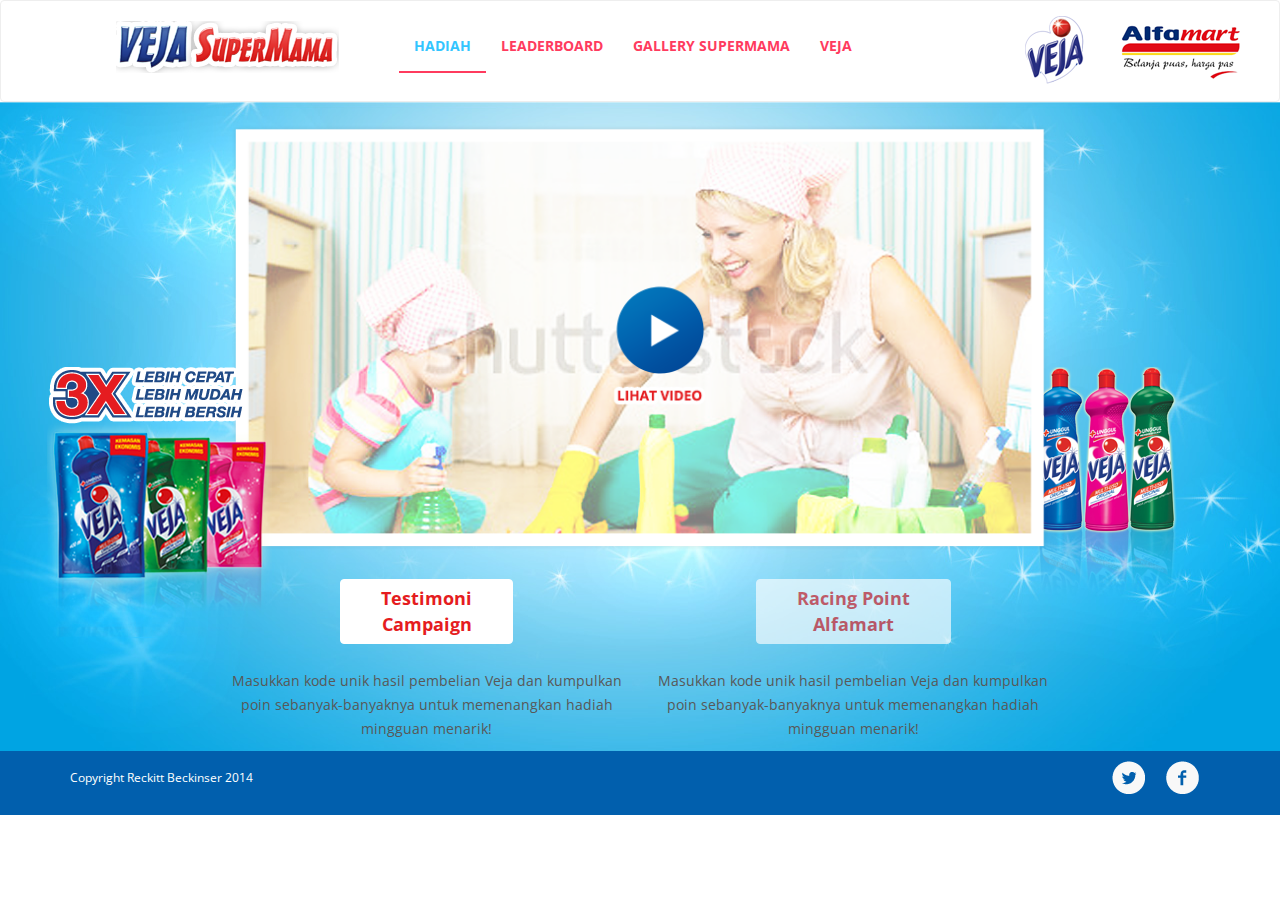
<file: index.html>
<!DOCTYPE html>
<html lang='en'>
  <head>
    <meta charset='utf-8'>
    <meta content='IE=edge' http-equiv='X-UA-Compatible'>
    <meta content='width=device-width, initial-scale=1' name='viewport'>
    <title>Veja</title>
    <link href='http://fonts.googleapis.com/css?family=Open+Sans:700,300' rel='stylesheet' type='text/css'>
    <link href='http://fonts.googleapis.com/css?family=Roboto:300,500' rel='stylesheet' type='text/css'>
    <link href='styles.css' rel='stylesheet'>
    <!-- HTML5 Shim and Respond.js IE8 support of HTML5 elements and media queries -->
    <!-- WARNING: Respond.js doesn't work if you view the page via file:// -->
    <!--[if lt IE 9]>
      <script src="https://oss.maxcdn.com/html5shiv/3.7.2/html5shiv.min.js"></script>
      <script src="https://oss.maxcdn.com/respond/1.4.2/respond.min.js"></script>
    <![endif]-->
  </head>
  <body>
    <nav class='navbar navbar-default' role='navigation'>
      <div class='container-fluid'>
        <!-- Brand and toggle get grouped for better mobile display -->
        <div class='navbar-header'>
          <button class='navbar-toggle collapsed' data-target='#bs-example-navbar-collapse-1' data-toggle='collapse' type='button'>
            <span class='sr-only'>Toggle navigation</span>
            <span class='icon-bar'></span>
            <span class='icon-bar'></span>
            <span class='icon-bar'></span>
          </button>
          <a href='#'>
            <div class='sprites brand'></div>
          </a>
        </div>
        <!-- Collect the nav links, forms, and other content for toggling -->
        <div class='collapse navbar-collapse' id='bs-example-navbar-collapse-1'>
          <ul class='nav navbar-nav'>
            <li class='active'>
              <a href='#'>Hadiah</a>
            </li>
            <li>
              <a href='#'>Leaderboard</a>
            </li>
            <li>
              <a href='#'>Gallery Supermama</a>
            </li>
            <li>
              <a href='#'>Veja</a>
            </li>
          </ul>
          <ul class='nav navbar-nav navbar-right hidden-xs hidden-sm'>
            <li>
              <a href='#'>
                <div class='sprites veja'></div>
              </a>
            </li>
            <li>
              <a href='#'>
                <div class='sprites alfamart'></div>
              </a>
            </li>
          </ul>
        </div>
        <!-- /.navbar-collapse -->
      </div>
      <!-- /.container-fluid -->
    </nav>
    <div class='container-fluid content'>
      <div class='row'>
        <div class='col-md-2 hidden-xs hidden-sm'>
          <div class='sprites produk-1'></div>
        </div>
        <div class='col-md-8'>
          <div class='relative height'>
            <img class='youtube' data-video='http://www.youtube.com/embed/2y8APzvLFH4?autoplay=1' src='assets/images/vid-thumb.png'>
          </div>
          <div class='row campaign'>
            <div class='col-md-6 text-center'>
              <a class='btn btn-default' data-target='#myModal' data-toggle='modal' href='#'>
                Testimoni
                <br>
                Campaign
              </a>
              <p>Masukkan kode unik hasil pembelian Veja dan kumpulkan poin sebanyak-banyaknya untuk memenangkan hadiah mingguan menarik!</p>
            </div>
            <div class='col-md-6 text-center'>
              <a class='btn btn-default disabled' href='#'>
                Racing Point
                <br>
                Alfamart
              </a>
              <p>Masukkan kode unik hasil pembelian Veja dan kumpulkan poin sebanyak-banyaknya untuk memenangkan hadiah mingguan menarik!</p>
            </div>
          </div>
        </div>
        <div class='col-md-2 hidden-xs hidden-sm'>
          <div class='sprites produk-2'></div>
        </div>
      </div>
    </div>
    <div class='footer'>
      <div class='container'>
        <div class='row'>
          <div class='col-xs-6 text-left'>
            <p>Copyright Reckitt Beckinser 2014</p>
          </div>
          <div class='col-xs-6'>
            <ul>
              <li>
                <a href='#'>
                  <div class='sprites twitter'></div>
                </a>
              </li>
              <li>
                <a href='#'>
                  <div class='sprites facebook'></div>
                </a>
              </li>
            </ul>
          </div>
        </div>
      </div>
    </div>
    <div aria-hidden='true' aria-labelledby='myModalLabel' class='modal fade' id='myModal' role='dialog' tabindex='-1'>
      <div class='modal-dialog'>
        <div class='modal-content'>
          <div class='modal-body'>
            <h4 class='text-center'>Testimonial Campaign</h4>
            <h5 class='text-center'>"Apa Jadinya Indonesia Tanpa Asisten Rumah Tangga?"</h5>
            <img src='assets/images/pop-up.jpg'>
            <p>Sed accumsan vulputate libero in convallis. Nunc eget dui lacus. Quisque lobortis mi ac erat pulvinar commodo. Ut dapibus in odio vitae consectetur.</p>
            <div class='text-center'>
              <a class='btn btn-danger' href='#'>How To</a>
            </div>
          </div>
        </div>
      </div>
    </div>
    <script src='https://ajax.googleapis.com/ajax/libs/jquery/1.11.1/jquery.min.js'></script>
    <script src='assets/javascripts/bootstrap.js'></script>
    <script src='assets/javascripts/veja.js'></script>
  </body>
</html>
</file>
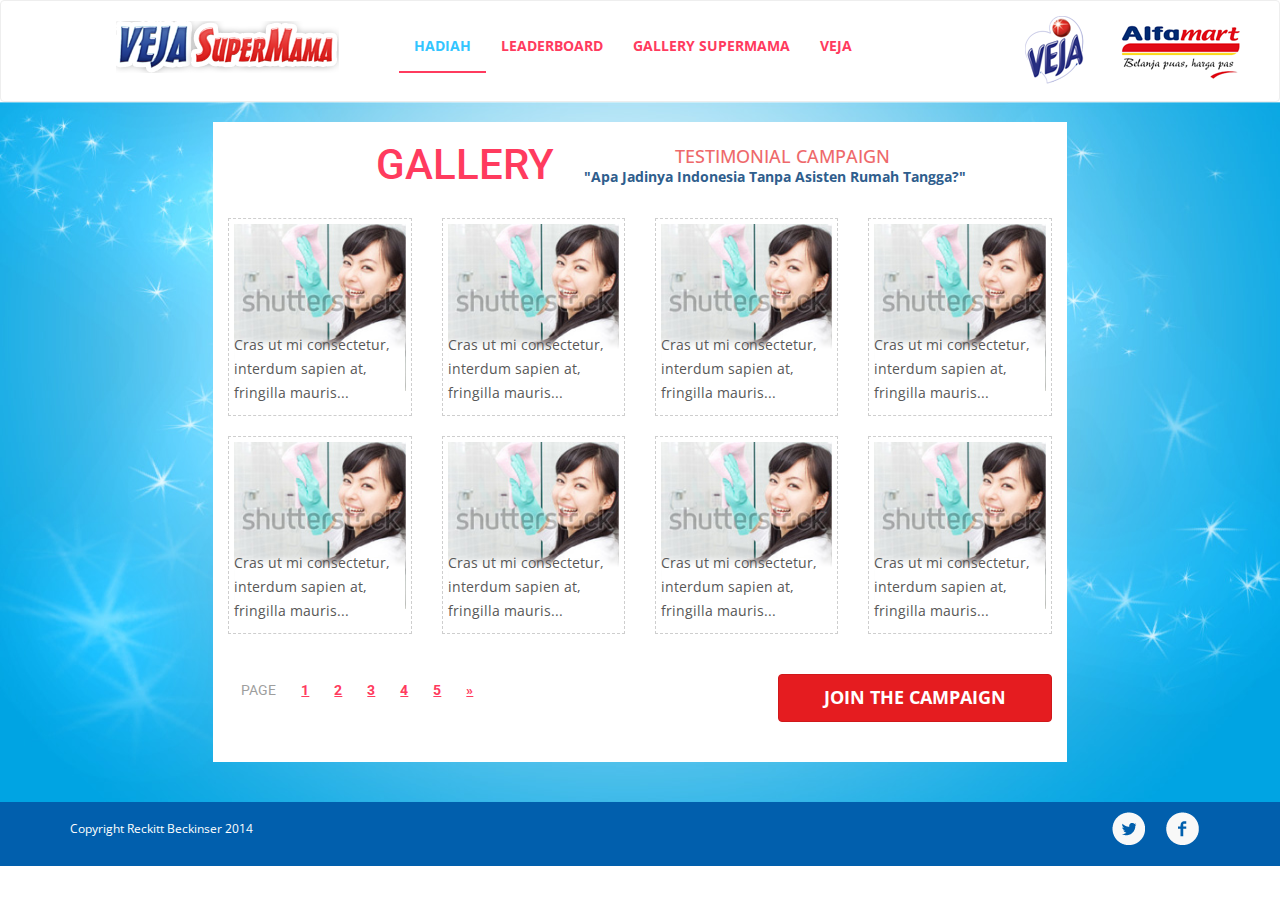
<file: gallery.html>
<!DOCTYPE html>
<html lang='en'>
  <head>
    <meta charset='utf-8'>
    <meta content='IE=edge' http-equiv='X-UA-Compatible'>
    <meta content='width=device-width, initial-scale=1' name='viewport'>
    <title>Veja</title>
    <link href='http://fonts.googleapis.com/css?family=Open+Sans:700,300' rel='stylesheet' type='text/css'>
    <link href='http://fonts.googleapis.com/css?family=Roboto:300,500' rel='stylesheet' type='text/css'>
    <link href='styles.css' rel='stylesheet'>
    <!-- HTML5 Shim and Respond.js IE8 support of HTML5 elements and media queries -->
    <!-- WARNING: Respond.js doesn't work if you view the page via file:// -->
    <!--[if lt IE 9]>
      <script src="https://oss.maxcdn.com/html5shiv/3.7.2/html5shiv.min.js"></script>
      <script src="https://oss.maxcdn.com/respond/1.4.2/respond.min.js"></script>
    <![endif]-->
  </head>
  <body>
    <nav class='navbar navbar-default' role='navigation'>
      <div class='container-fluid'>
        <!-- Brand and toggle get grouped for better mobile display -->
        <div class='navbar-header'>
          <button class='navbar-toggle collapsed' data-target='#bs-example-navbar-collapse-1' data-toggle='collapse' type='button'>
            <span class='sr-only'>Toggle navigation</span>
            <span class='icon-bar'></span>
            <span class='icon-bar'></span>
            <span class='icon-bar'></span>
          </button>
          <a href='#'>
            <div class='sprites brand'></div>
          </a>
        </div>
        <!-- Collect the nav links, forms, and other content for toggling -->
        <div class='collapse navbar-collapse' id='bs-example-navbar-collapse-1'>
          <ul class='nav navbar-nav'>
            <li class='active'>
              <a href='#'>Hadiah</a>
            </li>
            <li>
              <a href='#'>Leaderboard</a>
            </li>
            <li>
              <a href='#'>Gallery Supermama</a>
            </li>
            <li>
              <a href='#'>Veja</a>
            </li>
          </ul>
          <ul class='nav navbar-nav navbar-right hidden-xs hidden-sm'>
            <li>
              <a href='#'>
                <div class='sprites veja'></div>
              </a>
            </li>
            <li>
              <a href='#'>
                <div class='sprites alfamart'></div>
              </a>
            </li>
          </ul>
        </div>
        <!-- /.navbar-collapse -->
      </div>
      <!-- /.container-fluid -->
    </nav>
    <div class='container-fluid content'>
      <div class='row'>
        <div class='col-md-8 col-md-offset-2 white'>
          <div class='row'>
            <div class='col-sm-5 text-right'>
              <h1>Gallery</h1>
            </div>
            <div class='col-sm-6'>
              <h4 class='text-center'>Testimonial Campaign</h4>
              <h5 class='text-left'>"Apa Jadinya Indonesia Tanpa Asisten Rumah Tangga?"</h5>
            </div>
          </div>
          <div class='row gallery'>
            <div class='col-sm-3'>
              <div class='gallery-image'>
                <div class='tile'>
                  <img class='user' src='assets/images/img.jpg'>
                  <div class='caption'>
                    <p>Cras ut mi consectetur, interdum sapien at, fringilla mauris...</p>
                  </div>
                </div>
              </div>
            </div>
            <div class='col-sm-3'>
              <div class='gallery-image'>
                <div class='tile'>
                  <img class='user' src='assets/images/img.jpg'>
                  <div class='caption'>
                    <p>Cras ut mi consectetur, interdum sapien at, fringilla mauris...</p>
                  </div>
                </div>
              </div>
            </div>
            <div class='col-sm-3'>
              <div class='gallery-image'>
                <div class='tile'>
                  <img class='user' src='assets/images/img.jpg'>
                  <div class='caption'>
                    <p>Cras ut mi consectetur, interdum sapien at, fringilla mauris...</p>
                  </div>
                </div>
              </div>
            </div>
            <div class='col-sm-3'>
              <div class='gallery-image'>
                <div class='tile'>
                  <img class='user' src='assets/images/img.jpg'>
                  <div class='caption'>
                    <p>Cras ut mi consectetur, interdum sapien at, fringilla mauris...</p>
                  </div>
                </div>
              </div>
            </div>
            <div class='col-sm-3'>
              <div class='gallery-image'>
                <div class='tile'>
                  <img class='user' src='assets/images/img.jpg'>
                  <div class='caption'>
                    <p>Cras ut mi consectetur, interdum sapien at, fringilla mauris...</p>
                  </div>
                </div>
              </div>
            </div>
            <div class='col-sm-3'>
              <div class='gallery-image'>
                <div class='tile'>
                  <img class='user' src='assets/images/img.jpg'>
                  <div class='caption'>
                    <p>Cras ut mi consectetur, interdum sapien at, fringilla mauris...</p>
                  </div>
                </div>
              </div>
            </div>
            <div class='col-sm-3'>
              <div class='gallery-image'>
                <div class='tile'>
                  <img class='user' src='assets/images/img.jpg'>
                  <div class='caption'>
                    <p>Cras ut mi consectetur, interdum sapien at, fringilla mauris...</p>
                  </div>
                </div>
              </div>
            </div>
            <div class='col-sm-3'>
              <div class='gallery-image'>
                <div class='tile'>
                  <img class='user' src='assets/images/img.jpg'>
                  <div class='caption'>
                    <p>Cras ut mi consectetur, interdum sapien at, fringilla mauris...</p>
                  </div>
                </div>
              </div>
            </div>
          </div>
          <div class='row'>
            <div class='col-sm-6'>
              <nav>
                <ul class='pagination'>
                  <li class='first'>
                    <a href='#'>PAGE</a>
                  </li>
                  <li>
                    <a href='#'>1</a>
                  </li>
                  <li>
                    <a href='#'>2</a>
                  </li>
                  <li>
                    <a href='#'>3</a>
                  </li>
                  <li>
                    <a href='#'>4</a>
                  </li>
                  <li>
                    <a href='#'>5</a>
                  </li>
                  <li>
                    <a href='#'>
                      <span aria-hidden='true'>&raquo;</span>
                      <span class='sr-only'>Next</span>
                    </a>
                  </li>
                </ul>
              </nav>
            </div>
            <div class='col-sm-6 text-right'>
              <a class='btn btn-danger' href='#'>Join the Campaign</a>
            </div>
          </div>
        </div>
      </div>
    </div>
    <div class='footer'>
      <div class='container'>
        <div class='row'>
          <div class='col-xs-6 text-left'>
            <p>Copyright Reckitt Beckinser 2014</p>
          </div>
          <div class='col-xs-6'>
            <ul>
              <li>
                <a href='#'>
                  <div class='sprites twitter'></div>
                </a>
              </li>
              <li>
                <a href='#'>
                  <div class='sprites facebook'></div>
                </a>
              </li>
            </ul>
          </div>
        </div>
      </div>
    </div>
    <script src='https://ajax.googleapis.com/ajax/libs/jquery/1.11.1/jquery.min.js'></script>
    <script src='assets/javascripts/bootstrap.js'></script>
    <script src='assets/javascripts/veja.js'></script>
  </body>
</html>
</file>
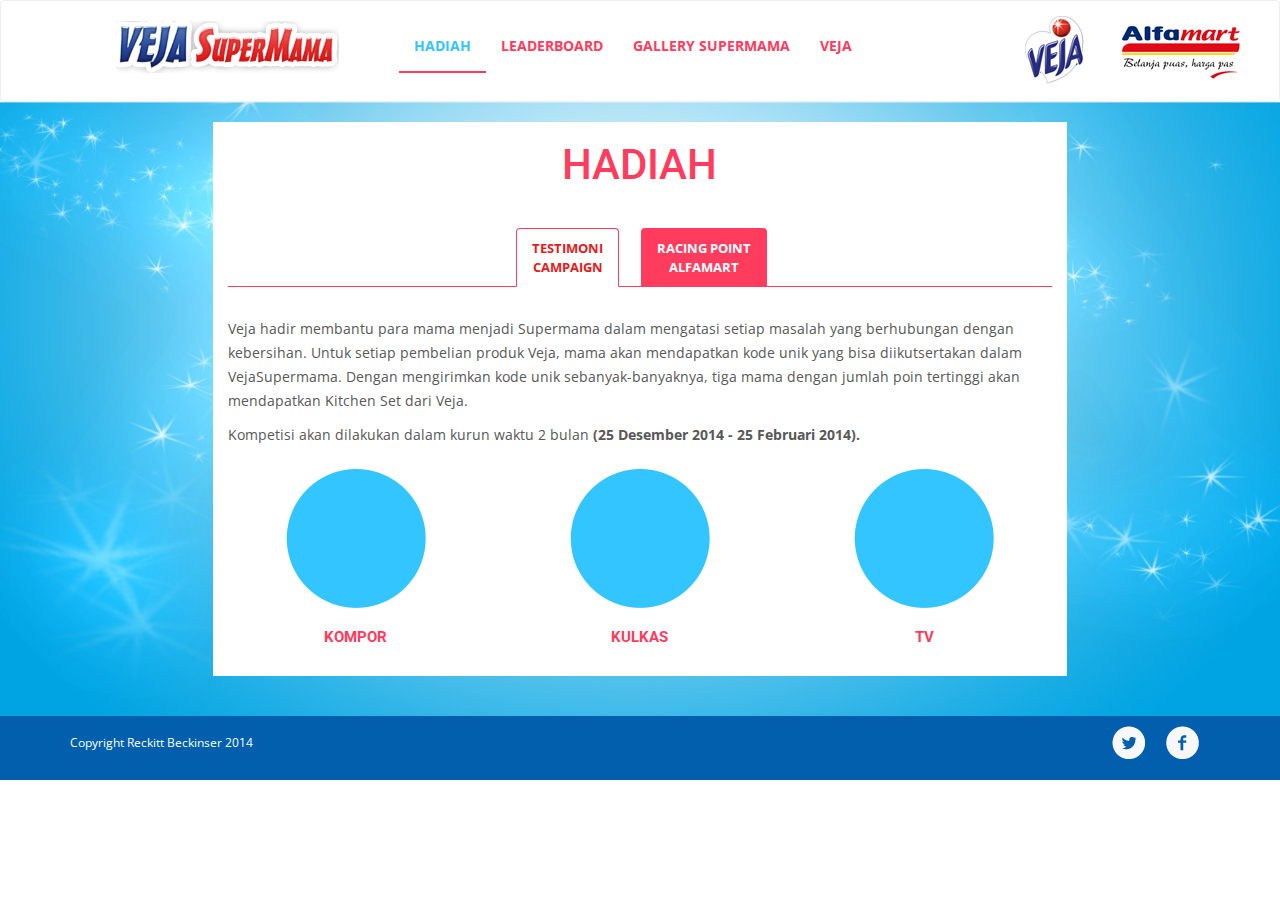
<file: hadiah.html>
<!DOCTYPE html>
<html lang='en'>
  <head>
    <meta charset='utf-8'>
    <meta content='IE=edge' http-equiv='X-UA-Compatible'>
    <meta content='width=device-width, initial-scale=1' name='viewport'>
    <title>Veja</title>
    <link href='http://fonts.googleapis.com/css?family=Open+Sans:700,300' rel='stylesheet' type='text/css'>
    <link href='http://fonts.googleapis.com/css?family=Roboto:300,500' rel='stylesheet' type='text/css'>
    <link href='styles.css' rel='stylesheet'>
    <!-- HTML5 Shim and Respond.js IE8 support of HTML5 elements and media queries -->
    <!-- WARNING: Respond.js doesn't work if you view the page via file:// -->
    <!--[if lt IE 9]>
      <script src="https://oss.maxcdn.com/html5shiv/3.7.2/html5shiv.min.js"></script>
      <script src="https://oss.maxcdn.com/respond/1.4.2/respond.min.js"></script>
    <![endif]-->
  </head>
  <body>
    <nav class='navbar navbar-default' role='navigation'>
      <div class='container-fluid'>
        <!-- Brand and toggle get grouped for better mobile display -->
        <div class='navbar-header'>
          <button class='navbar-toggle collapsed' data-target='#bs-example-navbar-collapse-1' data-toggle='collapse' type='button'>
            <span class='sr-only'>Toggle navigation</span>
            <span class='icon-bar'></span>
            <span class='icon-bar'></span>
            <span class='icon-bar'></span>
          </button>
          <a href='#'>
            <div class='sprites brand'></div>
          </a>
        </div>
        <!-- Collect the nav links, forms, and other content for toggling -->
        <div class='collapse navbar-collapse' id='bs-example-navbar-collapse-1'>
          <ul class='nav navbar-nav'>
            <li class='active'>
              <a href='#'>Hadiah</a>
            </li>
            <li>
              <a href='#'>Leaderboard</a>
            </li>
            <li>
              <a href='#'>Gallery Supermama</a>
            </li>
            <li>
              <a href='#'>Veja</a>
            </li>
          </ul>
          <ul class='nav navbar-nav navbar-right hidden-xs hidden-sm'>
            <li>
              <a href='#'>
                <div class='sprites veja'></div>
              </a>
            </li>
            <li>
              <a href='#'>
                <div class='sprites alfamart'></div>
              </a>
            </li>
          </ul>
        </div>
        <!-- /.navbar-collapse -->
      </div>
      <!-- /.container-fluid -->
    </nav>
    <div class='container-fluid content'>
      <div class='row'>
        <div class='col-md-8 col-md-offset-2 white'>
          <h1 class='text-center'>Hadiah</h1>
          <div role='tabpanel'>
            <!-- Nav tabs -->
            <ul class='nav nav-tabs' role='tablist'>
              <li class='active' role='presentation'>
                <a aria-controls='home' data-toggle='tab' href='#home' role='tab'>
                  Testimoni
                  <br>
                  Campaign
                </a>
              </li>
              <li role='presentation'>
                <a aria-controls='profile' data-toggle='tab' href='#profile' role='tab'>
                  Racing Point
                  <br>
                  Alfamart
                </a>
              </li>
            </ul>
            <!-- Tab panes -->
            <div class='tab-content'>
              <div class='tab-pane active' id='home' role='tabpanel'>
                <p>Veja hadir membantu para mama menjadi Supermama dalam mengatasi setiap masalah yang berhubungan dengan kebersihan. Untuk setiap pembelian produk Veja, mama akan mendapatkan kode unik yang bisa diikutsertakan dalam VejaSupermama. Dengan mengirimkan kode unik sebanyak-banyaknya, tiga mama dengan jumlah poin tertinggi akan mendapatkan Kitchen Set dari Veja.</p>
                <p>
                  Kompetisi akan dilakukan dalam kurun waktu 2 bulan
                  <strong>
                    (25 Desember 2014 - 25 Februari 2014).
                  </strong>
                </p>
                <div class='row text-center hadiah'>
                  <div class='col-sm-4'>
                    <img class='normal' src='assets/images/hadiah.png'>
                    <h2>Kompor</h2>
                  </div>
                  <div class='col-sm-4'>
                    <img class='normal' src='assets/images/hadiah.png'>
                    <h2>Kulkas</h2>
                  </div>
                  <div class='col-sm-4'>
                    <img class='normal' src='assets/images/hadiah.png'>
                    <h2>TV</h2>
                  </div>
                </div>
              </div>
              <div class='tab-pane' id='profile' role='tabpanel'>...</div>
            </div>
          </div>
        </div>
      </div>
    </div>
    <div class='footer'>
      <div class='container'>
        <div class='row'>
          <div class='col-xs-6 text-left'>
            <p>Copyright Reckitt Beckinser 2014</p>
          </div>
          <div class='col-xs-6'>
            <ul>
              <li>
                <a href='#'>
                  <div class='sprites twitter'></div>
                </a>
              </li>
              <li>
                <a href='#'>
                  <div class='sprites facebook'></div>
                </a>
              </li>
            </ul>
          </div>
        </div>
      </div>
    </div>
    <script src='https://ajax.googleapis.com/ajax/libs/jquery/1.11.1/jquery.min.js'></script>
    <script src='assets/javascripts/bootstrap.js'></script>
    <script src='assets/javascripts/veja.js'></script>
  </body>
</html>
</file>
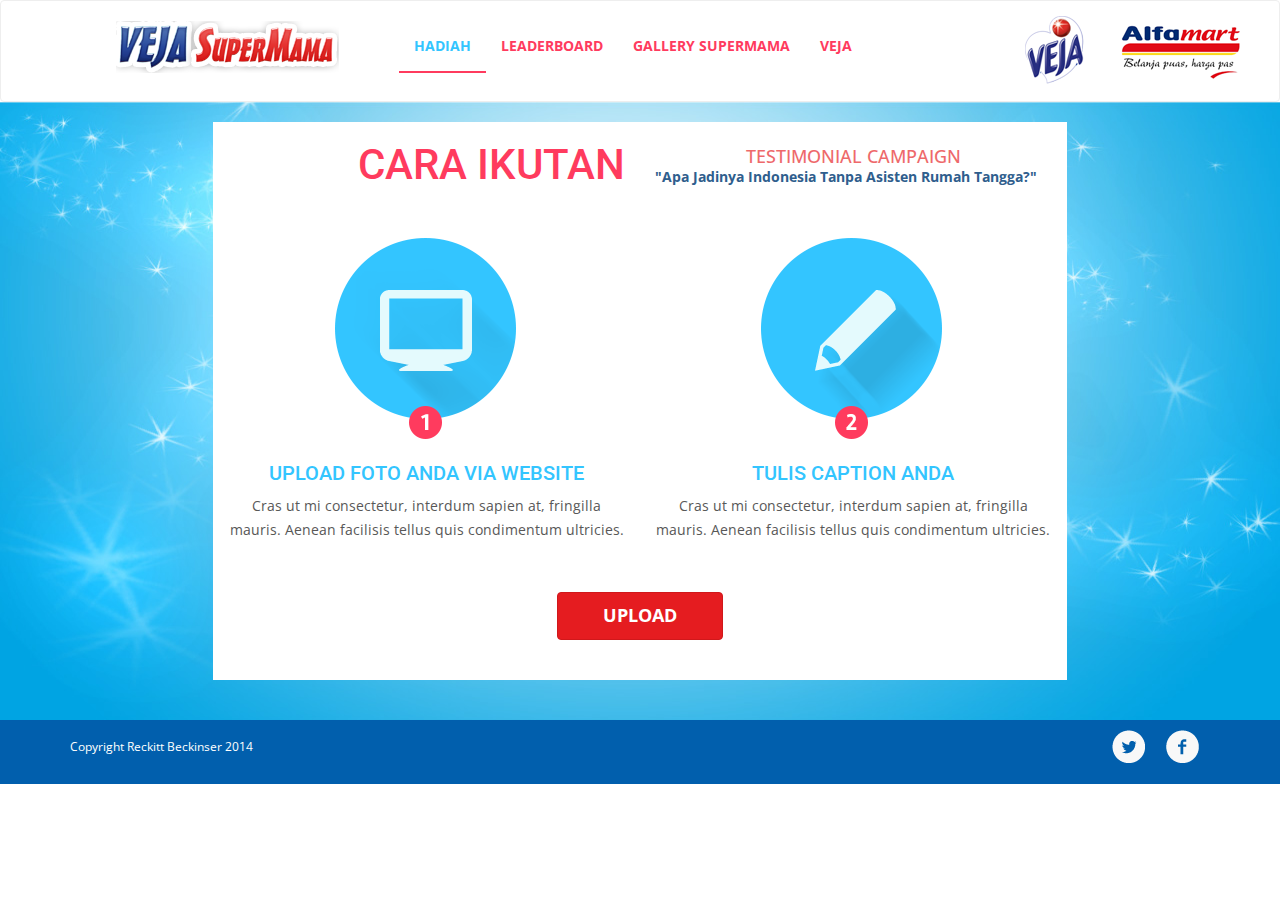
<file: how-to.html>
<!DOCTYPE html>
<html lang='en'>
  <head>
    <meta charset='utf-8'>
    <meta content='IE=edge' http-equiv='X-UA-Compatible'>
    <meta content='width=device-width, initial-scale=1' name='viewport'>
    <title>Veja</title>
    <link href='http://fonts.googleapis.com/css?family=Open+Sans:700,300' rel='stylesheet' type='text/css'>
    <link href='http://fonts.googleapis.com/css?family=Roboto:300,500' rel='stylesheet' type='text/css'>
    <link href='styles.css' rel='stylesheet'>
    <!-- HTML5 Shim and Respond.js IE8 support of HTML5 elements and media queries -->
    <!-- WARNING: Respond.js doesn't work if you view the page via file:// -->
    <!--[if lt IE 9]>
      <script src="https://oss.maxcdn.com/html5shiv/3.7.2/html5shiv.min.js"></script>
      <script src="https://oss.maxcdn.com/respond/1.4.2/respond.min.js"></script>
    <![endif]-->
  </head>
  <body>
    <nav class='navbar navbar-default' role='navigation'>
      <div class='container-fluid'>
        <!-- Brand and toggle get grouped for better mobile display -->
        <div class='navbar-header'>
          <button class='navbar-toggle collapsed' data-target='#bs-example-navbar-collapse-1' data-toggle='collapse' type='button'>
            <span class='sr-only'>Toggle navigation</span>
            <span class='icon-bar'></span>
            <span class='icon-bar'></span>
            <span class='icon-bar'></span>
          </button>
          <a href='#'>
            <div class='sprites brand'></div>
          </a>
        </div>
        <!-- Collect the nav links, forms, and other content for toggling -->
        <div class='collapse navbar-collapse' id='bs-example-navbar-collapse-1'>
          <ul class='nav navbar-nav'>
            <li class='active'>
              <a href='#'>Hadiah</a>
            </li>
            <li>
              <a href='#'>Leaderboard</a>
            </li>
            <li>
              <a href='#'>Gallery Supermama</a>
            </li>
            <li>
              <a href='#'>Veja</a>
            </li>
          </ul>
          <ul class='nav navbar-nav navbar-right hidden-xs hidden-sm'>
            <li>
              <a href='#'>
                <div class='sprites veja'></div>
              </a>
            </li>
            <li>
              <a href='#'>
                <div class='sprites alfamart'></div>
              </a>
            </li>
          </ul>
        </div>
        <!-- /.navbar-collapse -->
      </div>
      <!-- /.container-fluid -->
    </nav>
    <div class='container-fluid content'>
      <div class='row text-center'>
        <div class='col-md-8 col-md-offset-2 white'>
          <div class='row title'>
            <div class='col-sm-6'>
              <h1>Cara Ikutan</h1>
            </div>
            <div class='col-sm-6'>
              <h4>Testimonial Campaign</h4>
              <h5>"Apa Jadinya Indonesia Tanpa Asisten Rumah Tangga?"</h5>
            </div>
          </div>
          <div class='row'>
            <div class='col-sm-6'>
              <div class='sprites upload'></div>
              <h3>Upload Foto Anda via Website</h3>
              <p>Cras ut mi consectetur, interdum sapien at, fringilla mauris. Aenean facilisis tellus quis condimentum ultricies.</p>
            </div>
            <div class='col-sm-6'>
              <div class='sprites caption'></div>
              <h3>Tulis Caption Anda</h3>
              <p>Cras ut mi consectetur, interdum sapien at, fringilla mauris. Aenean facilisis tellus quis condimentum ultricies.</p>
            </div>
          </div>
          <div class='row'>
            <div class='col-sm-12'>
              <a class='btn btn-danger' href='#'>Upload</a>
            </div>
          </div>
        </div>
      </div>
    </div>
    <div class='footer'>
      <div class='container'>
        <div class='row'>
          <div class='col-xs-6 text-left'>
            <p>Copyright Reckitt Beckinser 2014</p>
          </div>
          <div class='col-xs-6'>
            <ul>
              <li>
                <a href='#'>
                  <div class='sprites twitter'></div>
                </a>
              </li>
              <li>
                <a href='#'>
                  <div class='sprites facebook'></div>
                </a>
              </li>
            </ul>
          </div>
        </div>
      </div>
    </div>
    <script src='https://ajax.googleapis.com/ajax/libs/jquery/1.11.1/jquery.min.js'></script>
    <script src='assets/javascripts/bootstrap.js'></script>
    <script src='assets/javascripts/veja.js'></script>
  </body>
</html>
</file>
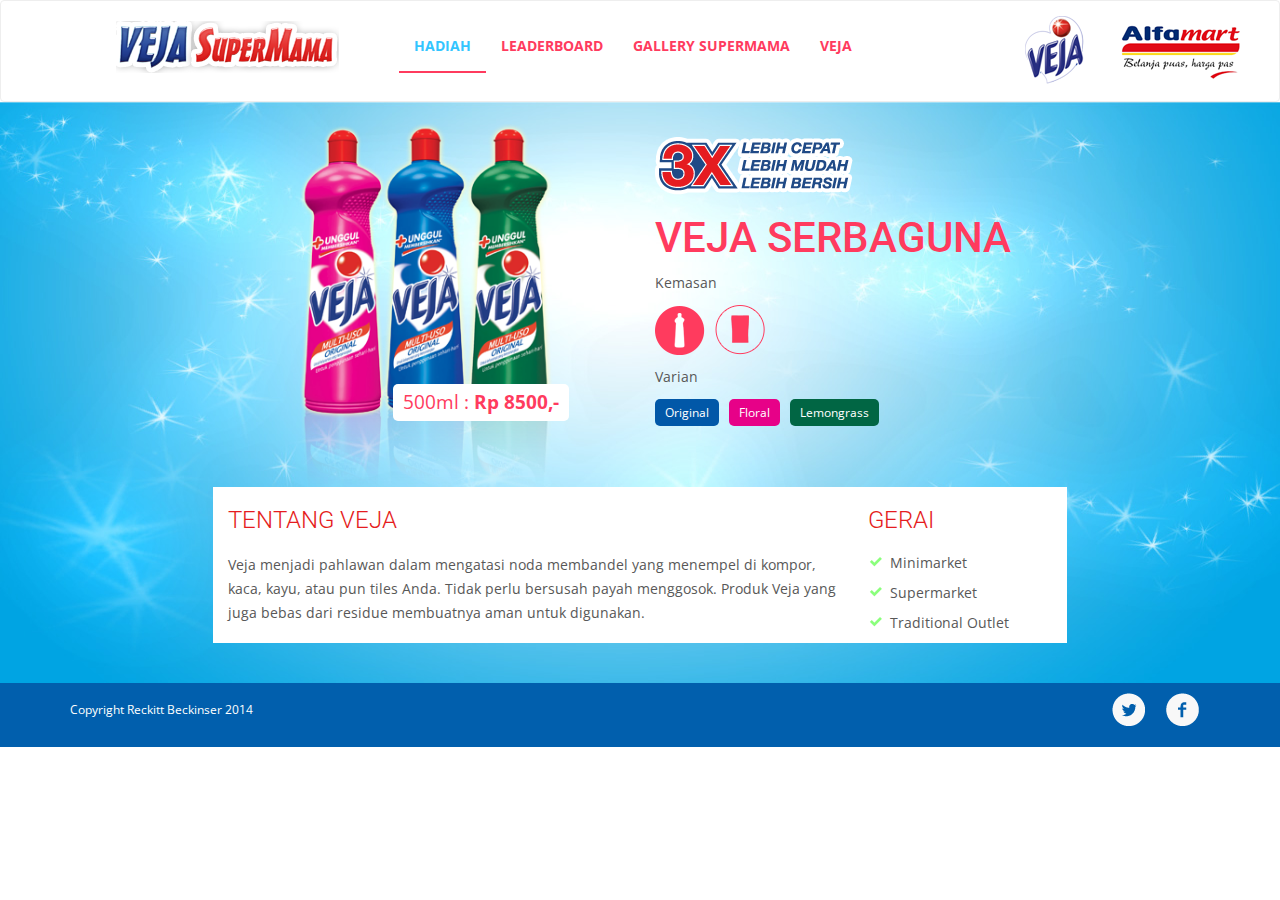
<file: produk.html>
<!DOCTYPE html>
<html lang='en'>
  <head>
    <meta charset='utf-8'>
    <meta content='IE=edge' http-equiv='X-UA-Compatible'>
    <meta content='width=device-width, initial-scale=1' name='viewport'>
    <title>Veja</title>
    <link href='http://fonts.googleapis.com/css?family=Open+Sans:700,300' rel='stylesheet' type='text/css'>
    <link href='http://fonts.googleapis.com/css?family=Roboto:300,500' rel='stylesheet' type='text/css'>
    <link href='styles.css' rel='stylesheet'>
    <!-- HTML5 Shim and Respond.js IE8 support of HTML5 elements and media queries -->
    <!-- WARNING: Respond.js doesn't work if you view the page via file:// -->
    <!--[if lt IE 9]>
      <script src="https://oss.maxcdn.com/html5shiv/3.7.2/html5shiv.min.js"></script>
      <script src="https://oss.maxcdn.com/respond/1.4.2/respond.min.js"></script>
    <![endif]-->
  </head>
  <body>
    <nav class='navbar navbar-default' role='navigation'>
      <div class='container-fluid'>
        <!-- Brand and toggle get grouped for better mobile display -->
        <div class='navbar-header'>
          <button class='navbar-toggle collapsed' data-target='#bs-example-navbar-collapse-1' data-toggle='collapse' type='button'>
            <span class='sr-only'>Toggle navigation</span>
            <span class='icon-bar'></span>
            <span class='icon-bar'></span>
            <span class='icon-bar'></span>
          </button>
          <a href='#'>
            <div class='sprites brand'></div>
          </a>
        </div>
        <!-- Collect the nav links, forms, and other content for toggling -->
        <div class='collapse navbar-collapse' id='bs-example-navbar-collapse-1'>
          <ul class='nav navbar-nav'>
            <li class='active'>
              <a href='#'>Hadiah</a>
            </li>
            <li>
              <a href='#'>Leaderboard</a>
            </li>
            <li>
              <a href='#'>Gallery Supermama</a>
            </li>
            <li>
              <a href='#'>Veja</a>
            </li>
          </ul>
          <ul class='nav navbar-nav navbar-right hidden-xs hidden-sm'>
            <li>
              <a href='#'>
                <div class='sprites veja'></div>
              </a>
            </li>
            <li>
              <a href='#'>
                <div class='sprites alfamart'></div>
              </a>
            </li>
          </ul>
        </div>
        <!-- /.navbar-collapse -->
      </div>
      <!-- /.container-fluid -->
    </nav>
    <div class='container-fluid content'>
      <div class='row produk'>
        <div class='col-md-8 col-md-offset-2'>
          <div class='row'>
            <div class='col-sm-4 col-sm-offset-1'>
              <div class='image-toggle' id='bottle'>
                <img src='assets/images/bottle.png'>
                <span class='label-produk'>
                  500ml :
                  <span class='bold'>Rp 8500,-</span>
                </span>
              </div>
              <div class='image-toggle' id='pouch' style='display: none'>
                <img src='assets/images/pouch.png'>
                <span class='label-produk'>
                  500ml :
                  <span class='bold'>Rp 6500,-</span>
                </span>
              </div>
            </div>
            <div class='col-sm-6 col-sm-offset-1'>
              <div class='sprites tagline'></div>
              <h1>Veja Serbaguna</h1>
              <p>Kemasan</p>
              <ul class='inline'>
                <li>
                  <div class='sprites bottle active image-toggler' data-image-id='#bottle'></div>
                </li>
                <li>
                  <div class='sprites pouch image-toggler' data-image-id='#pouch'></div>
                </li>
              </ul>
              <div class='clearfix'></div>
              <p>Varian</p>
              <ul class='inline'>
                <li>
                  <div class='varian blue'>Original</div>
                </li>
                <li>
                  <div class='varian pink'>Floral</div>
                </li>
                <li>
                  <div class='varian green'>Lemongrass</div>
                </li>
              </ul>
              <div class='clearfix'></div>
            </div>
          </div>
        </div>
        <div class='col-md-8 col-md-offset-2 white'>
          <div class='row'>
            <div class='col-sm-9'>
              <h2>Tentang VEJA</h2>
              <p>Veja menjadi pahlawan dalam mengatasi noda membandel yang menempel di kompor, kaca, kayu, atau pun tiles Anda. Tidak perlu bersusah payah menggosok. Produk Veja yang juga bebas dari residue membuatnya aman untuk digunakan.</p>
            </div>
            <div class='col-sm-3'>
              <h2>Gerai</h2>
              <ul class='gerai'>
                <li>Minimarket</li>
                <li>Supermarket</li>
                <li>Traditional Outlet</li>
              </ul>
            </div>
          </div>
        </div>
      </div>
    </div>
    <div class='footer'>
      <div class='container'>
        <div class='row'>
          <div class='col-xs-6 text-left'>
            <p>Copyright Reckitt Beckinser 2014</p>
          </div>
          <div class='col-xs-6'>
            <ul>
              <li>
                <a href='#'>
                  <div class='sprites twitter'></div>
                </a>
              </li>
              <li>
                <a href='#'>
                  <div class='sprites facebook'></div>
                </a>
              </li>
            </ul>
          </div>
        </div>
      </div>
    </div>
    <script src='https://ajax.googleapis.com/ajax/libs/jquery/1.11.1/jquery.min.js'></script>
    <script src='assets/javascripts/bootstrap.js'></script>
    <script src='assets/javascripts/veja.js'></script>
  </body>
</html>
</file>
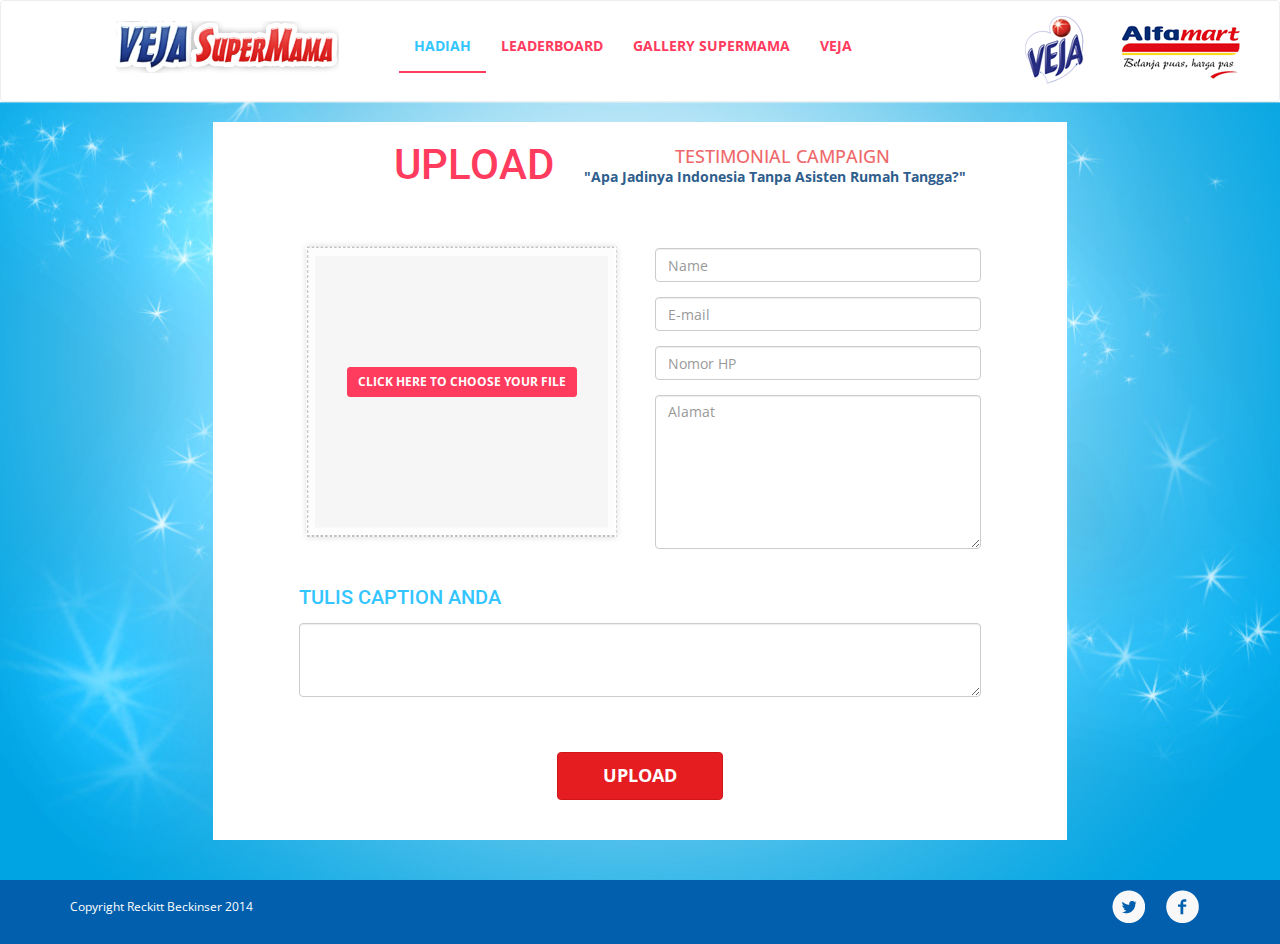
<file: upload.html>
<!DOCTYPE html>
<html lang='en'>
  <head>
    <meta charset='utf-8'>
    <meta content='IE=edge' http-equiv='X-UA-Compatible'>
    <meta content='width=device-width, initial-scale=1' name='viewport'>
    <title>Veja</title>
    <link href='http://fonts.googleapis.com/css?family=Open+Sans:700,300' rel='stylesheet' type='text/css'>
    <link href='http://fonts.googleapis.com/css?family=Roboto:300,500' rel='stylesheet' type='text/css'>
    <link href='styles.css' rel='stylesheet'>
    <!-- HTML5 Shim and Respond.js IE8 support of HTML5 elements and media queries -->
    <!-- WARNING: Respond.js doesn't work if you view the page via file:// -->
    <!--[if lt IE 9]>
      <script src="https://oss.maxcdn.com/html5shiv/3.7.2/html5shiv.min.js"></script>
      <script src="https://oss.maxcdn.com/respond/1.4.2/respond.min.js"></script>
    <![endif]-->
  </head>
  <body>
    <nav class='navbar navbar-default' role='navigation'>
      <div class='container-fluid'>
        <!-- Brand and toggle get grouped for better mobile display -->
        <div class='navbar-header'>
          <button class='navbar-toggle collapsed' data-target='#bs-example-navbar-collapse-1' data-toggle='collapse' type='button'>
            <span class='sr-only'>Toggle navigation</span>
            <span class='icon-bar'></span>
            <span class='icon-bar'></span>
            <span class='icon-bar'></span>
          </button>
          <a href='#'>
            <div class='sprites brand'></div>
          </a>
        </div>
        <!-- Collect the nav links, forms, and other content for toggling -->
        <div class='collapse navbar-collapse' id='bs-example-navbar-collapse-1'>
          <ul class='nav navbar-nav'>
            <li class='active'>
              <a href='#'>Hadiah</a>
            </li>
            <li>
              <a href='#'>Leaderboard</a>
            </li>
            <li>
              <a href='#'>Gallery Supermama</a>
            </li>
            <li>
              <a href='#'>Veja</a>
            </li>
          </ul>
          <ul class='nav navbar-nav navbar-right hidden-xs hidden-sm'>
            <li>
              <a href='#'>
                <div class='sprites veja'></div>
              </a>
            </li>
            <li>
              <a href='#'>
                <div class='sprites alfamart'></div>
              </a>
            </li>
          </ul>
        </div>
        <!-- /.navbar-collapse -->
      </div>
      <!-- /.container-fluid -->
    </nav>
    <div class='container-fluid content'>
      <div class='row'>
        <div class='col-md-8 col-md-offset-2 white'>
          <div class='row title'>
            <div class='col-sm-5'>
              <h1>Upload</h1>
            </div>
            <div class='col-sm-6'>
              <h4>Testimonial Campaign</h4>
              <h5>"Apa Jadinya Indonesia Tanpa Asisten Rumah Tangga?"</h5>
            </div>
          </div>
          <div class='row'>
            <form role='form'>
              <div class='col-sm-5 col-sm-offset-1 text-center'>
                <img id='target' src='assets/images/upload.png'>
                <span class='btn btn-pink btn-sm btn-file'>
                  Click here to choose your file
                  <input id='imgInp' type='file'>
                </span>
              </div>
              <div class='col-sm-5'>
                <div class='form-group'>
                  <input class='form-control' id='name' placeholder='Name' style='margin-top: 10px;' type='text'>
                </div>
                <div class='form-group'>
                  <input class='form-control' id='email' placeholder='E-mail' type='email'>
                </div>
                <div class='form-group'>
                  <input class='form-control' id='name' placeholder='Nomor HP' type='text'>
                </div>
                <div class='form-group'>
                  <textarea class='form-control' placeholder='Alamat' rows='7'></textarea>
                </div>
              </div>
              <div class='col-sm-10 col-sm-offset-1'>
                <div class='form-group'>
                  <label for='name'>
                    <h3>Tulis Caption Anda</h3>
                  </label>
                  <textarea class='form-control' rows='3'></textarea>
                </div>
              </div>
              <div class='col-sm-12 text-center'>
                <button class='btn btn-danger' type='submit'>Upload</button>
              </div>
            </form>
          </div>
        </div>
      </div>
    </div>
    <div class='footer'>
      <div class='container'>
        <div class='row'>
          <div class='col-xs-6 text-left'>
            <p>Copyright Reckitt Beckinser 2014</p>
          </div>
          <div class='col-xs-6'>
            <ul>
              <li>
                <a href='#'>
                  <div class='sprites twitter'></div>
                </a>
              </li>
              <li>
                <a href='#'>
                  <div class='sprites facebook'></div>
                </a>
              </li>
            </ul>
          </div>
        </div>
      </div>
    </div>
    <script src='https://ajax.googleapis.com/ajax/libs/jquery/1.11.1/jquery.min.js'></script>
    <script src='assets/javascripts/bootstrap.js'></script>
    <script src='assets/javascripts/veja.js'></script>
  </body>
</html>
</file>
